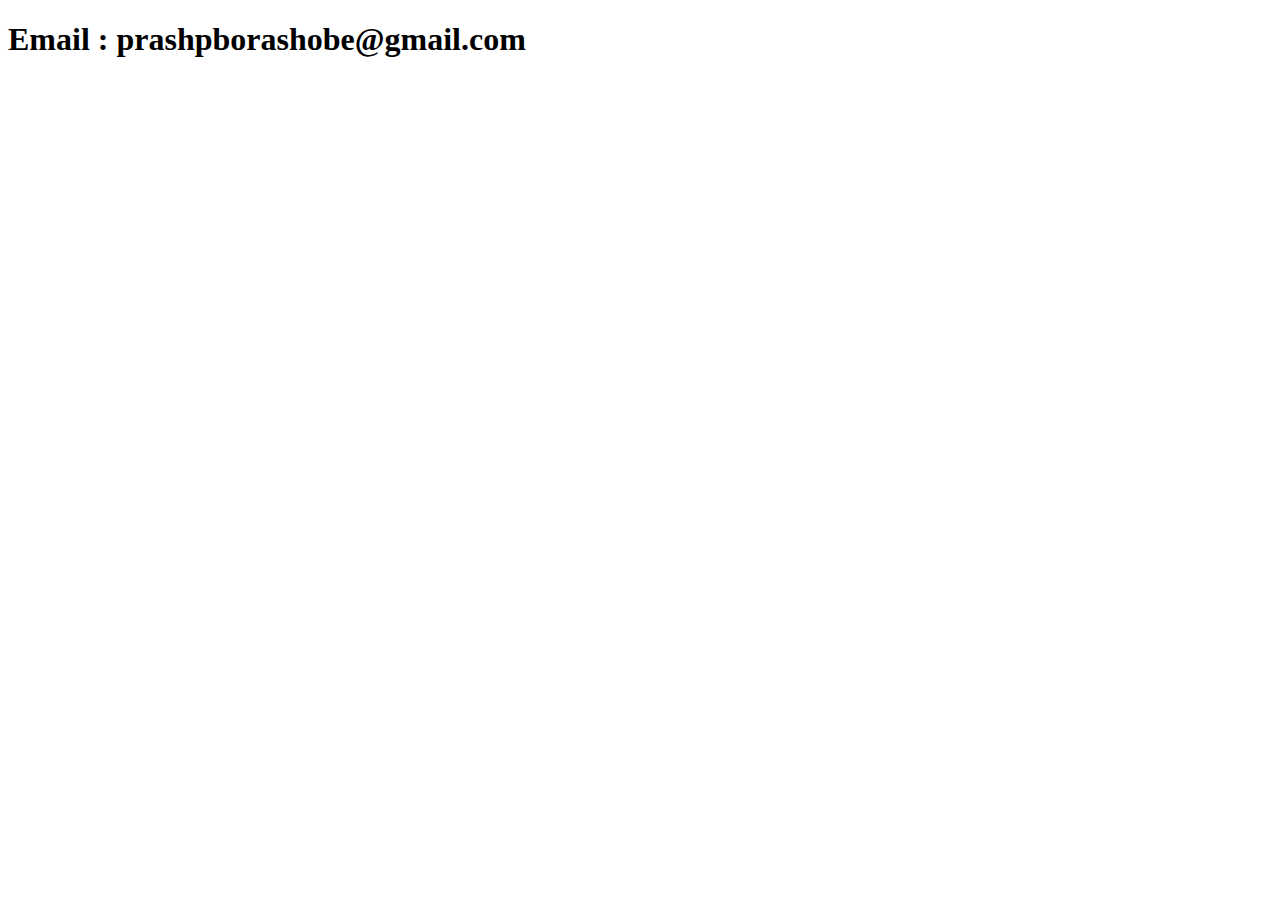
<file: conctactUs.html>
<!DOCTYPE html>
<!DOCTYPE html>
<html lang="en">

  <head>

    <title>FITLIFE Contact</title>


<style>

p{

  color: brown;
  font-size: medium;
  font-family: 'Gill Sans', 'Gill Sans MT', Calibri, 'Trebuchet MS', sans-serif;

}



</style>


  </head>

  <body>

    <h1>Email : prashpborashobe@gmail.com</h1>
    
  </body>

  </html>
</file>
